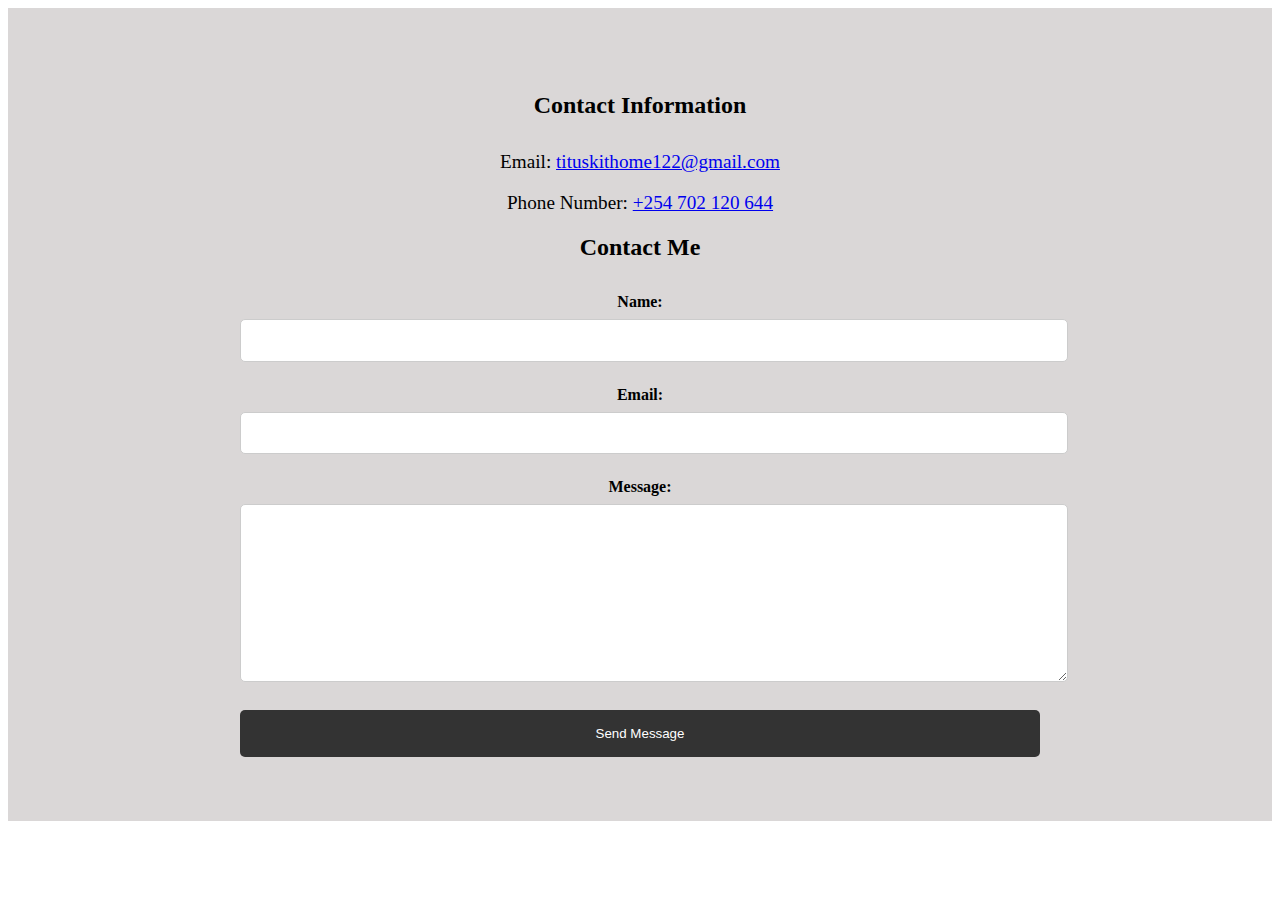
<file: contact.html>
<!DOCTYPE html>
<html lang="en">
<head>
    <meta charset="UTF-8">
    <meta name="viewport" content="width=device-width, initial-scale=1.0">
    <title>Contact Me</title>
    <link rel="stylesheet" href="contact.css">
</head>
<body>

<section id="contact">
    <div class="contact-info">
        <h2>Contact Information</h2>
        <p>Email: <a href="mailto:tituskithome122@gmail.com">tituskithome122@gmail.com</a></p>
        <p>Phone Number: <a href="tel:+254702120644">+254 702 120 644</a></p>
    </div>

    <div class="contact-form">
        <h2>Contact Me</h2>
        <!-- Only one form tag -->
            <div class="form-group">
                <label for="name">Name:</label>
                <input type="text" id="name" name="name" required>
            </div>
            <div class="form-group">
                <label for="email">Email:</label>
                <input type="email" id="email" name="email" required>
            </div>
            <div class="form-group">
                <label for="message">Message:</label>
                <textarea id="message" name="message" rows="4" required></textarea>
            </div>
            <button type="submit">Send Message</button>
        </form>
    </div>
</section>

<script src="tito.js"></script>

</body>
</html>
</file>
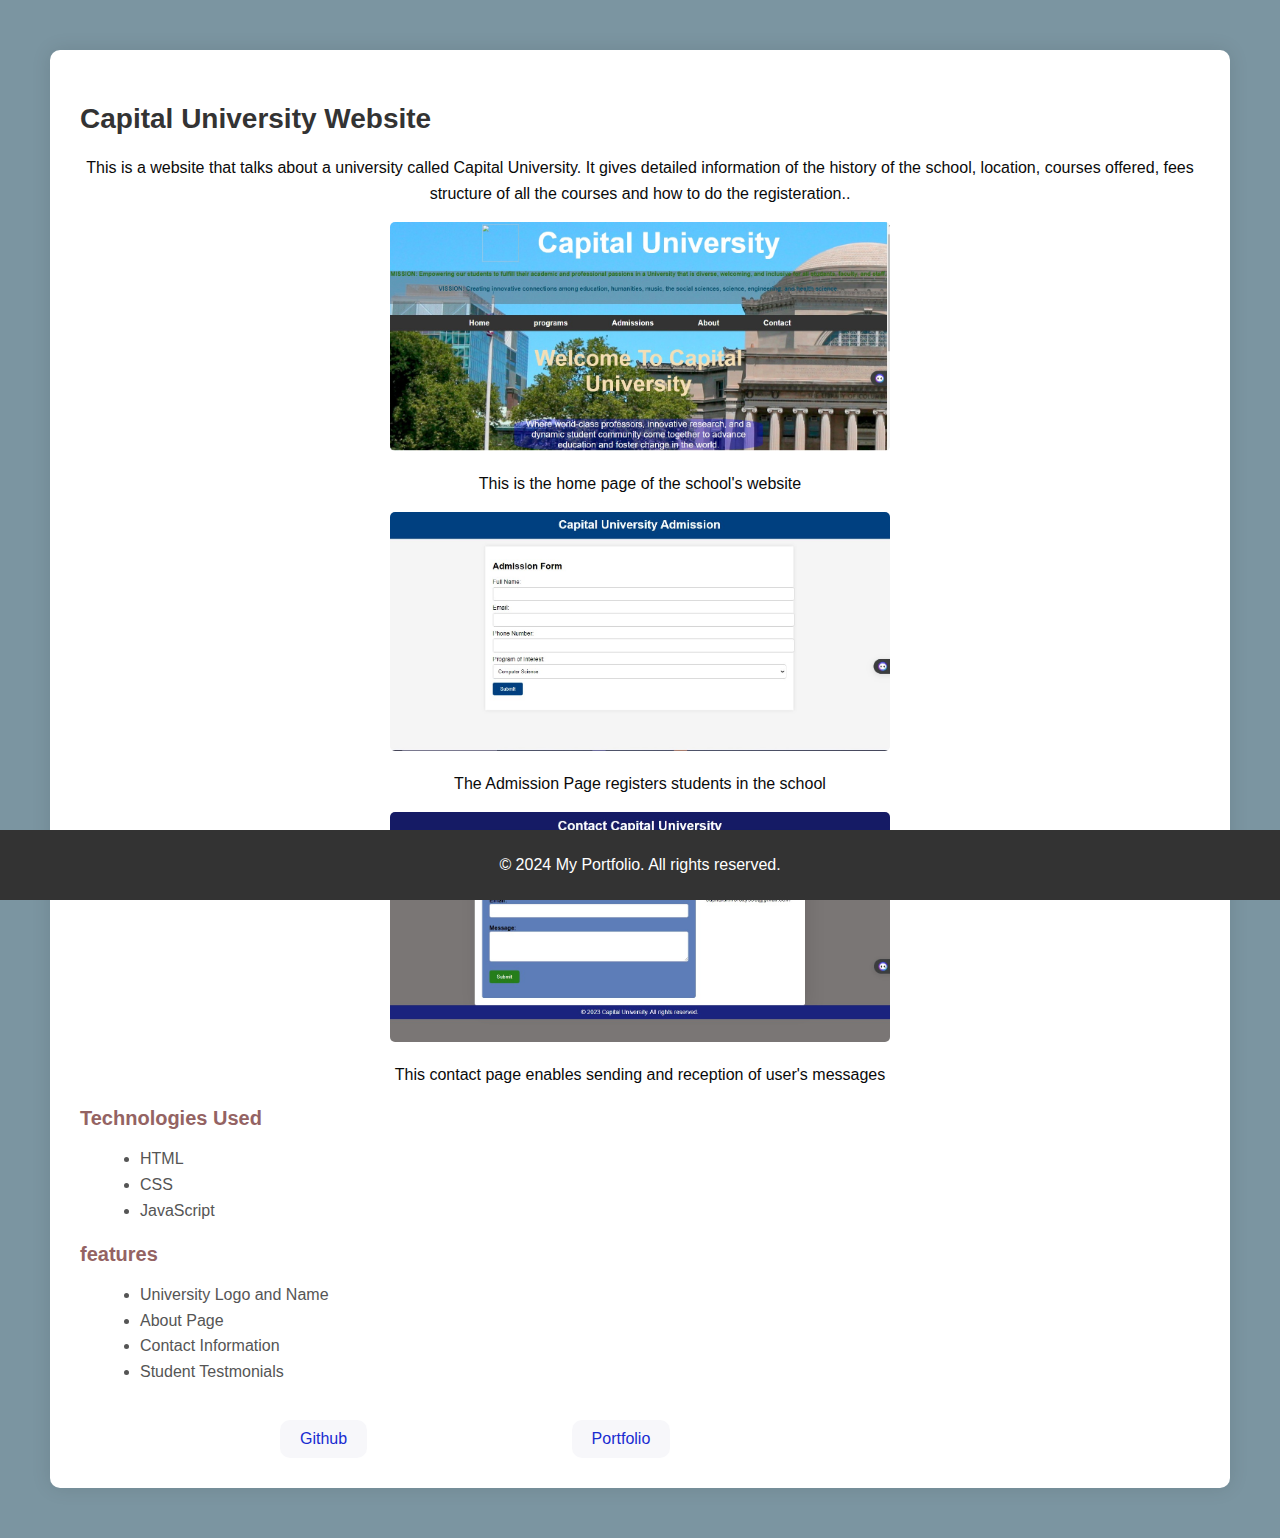
<file: projects.html>
<!DOCTYPE html>
<html lang="en">
<head>
    <meta charset="UTF-8">
    <meta name="viewport" content="width=device-width, initial-scale=1.0">
    <title>Project Name - My Portfolio</title>
    <link rel="stylesheet" href="project.css"> <!-- Link your CSS file here -->
</head>
<body>

<!-- Project Details Section -->
<section id="project-details">
    <div class="project">
        <h2>Capital University Website</h2>
        <p>This is a website that talks about a university called Capital University. It gives detailed information of the history of the school, location, courses offered, fees structure of all the courses and how to do the registeration..</p>
        <img src="ssc.jpg" alt="Project Image">
        <p>This is the home page of the school's website</p>
        <img src="ssc2.jpg" alt="Project Image">
        <p>The Admission Page registers students in the school</p>
        <img src="ssc3.jpg" alt="Project Image">
        <p>This contact page enables sending and reception of user's messages</p>
        <h3>Technologies Used</h3>
        <ul>
            <li>HTML</li>
            <li>CSS</li>
            <li>JavaScript</li>
            <!-- Add more features as needed -->
        </ul>
        <h3>features</h3>
        <ul>
            <li>University Logo and Name</li>
            <li>About Page</li>
            <li>Contact Information</li>
            <li>Student Testmonials</li>
            
        </ul>
            <a href="https://github.com/titoritzy/school-website">Github</a> 
            <a href="https://titoritzy.github.io/porty2/">Portfolio</a>
 
    </div>
</section>

<!-- Footer -->
<footer>
    <p>&copy; 2024 My Portfolio. All rights reserved.</p>
</footer>

</body>
</html>
</file>
<file: contact.css>
/* Contact Section */
#contact {
    padding: 4rem 0;
    background-color: #dad7d7;
}

.contact-info, .contact-form {
    margin: 0 auto;
    max-width: 800px;
    text-align: center;
}

.contact-info h2, .contact-form h2 {
    margin-bottom: 2rem;
}

.contact-info p {
    font-size: 1.2rem;
    margin-bottom: 1rem;
}

.contact-form form {
    background-color: #777474;
    border-radius: 5px;
    padding: 2rem;
    box-shadow: 0 0 20px rgba(0, 0, 0, 0.1);
}

.form-group {
    margin-bottom: 1.5rem;
}

.form-group label {
    display: block;
    font-weight: bold;
    margin-bottom: 0.5rem;
}

.form-group input[type="text"],
.form-group input[type="email"],
.form-group textarea {
    width: 100%;
    padding: 0.8rem;
    border: 1px solid #ccc;
    border-radius: 5px;
}

.form-group textarea {
    height: 150px;
}

button[type="submit"] {
    display: block;
    width: 100%;
    padding: 1rem;
    background-color: #333;
    color: #fff;
    border: none;
    border-radius: 5px;
    cursor: pointer;
    transition: background-color 0.3s ease;
}

button[type="submit"]:hover {
    background-color: #555;
}
</file>
<file: project.css>
body {
    font-family: Arial, sans-serif;
    margin: 0;
    padding: 0;
    background-color: #7b95a1;
}

#project-details {
    padding: 50px;
    text-align: center; /* Center align content */
}

.project {
    background-color: #ffffff;
    border-radius: 10px;
    box-shadow: 0 0 20px rgba(0, 0, 0, 0.1);
    padding: 30px;
    display: inline-block; /* Center align content */
    text-align: left; /* Reset text alignment */
}

.project h2 {
    color: #333333;
    font-size: 28px;
    margin-bottom: 20px;
}

.project img {
    display: block;
    margin: 0 auto; /* Center align images */
    max-width: 500px; /* Adjust the maximum width as needed */
    height: auto;
    border-radius: 5px;
    margin-bottom: 20px;
}

.project p {
    color: #0a0a0a;
    line-height: 1.6;
    text-align: center; /* Justify text */
}

.project h3 {
    color: #946363;
    font-size: 20px;
    margin-bottom: 10px;
}

.project ul {
    margin-left: 20px;
    list-style-type: disc;
    color: #7b95a1;
}

.project ul li {
    color: #555555;
    line-height: 1.6;
    text-decoration: none;
}

.project a {
    display: inline-block;
    margin-top: 20px;
    margin-left: 200px;
    padding: 10px 20px;
    background-color: #f7f7fa;
    color: #182bd1;
    text-decoration: none;
    border-radius: 10px;
    transition: background-color 0.3s ease;

}

.project a:hover {
    background-color: #555555;
    color: #5bb134;
}

footer {
    background-color: #333333;
    color: #ffffff;
    text-align: center;
    padding: 10px 0;
    position: fixed;
    bottom: 0;
    left: 0;
    width: 100%;
}

footer a {
    display: block;
    margin-top: 10px;
    color: #ffffff;
    text-decoration: none;
}

footer a:hover {
    text-decoration: underline;
}
</file>
